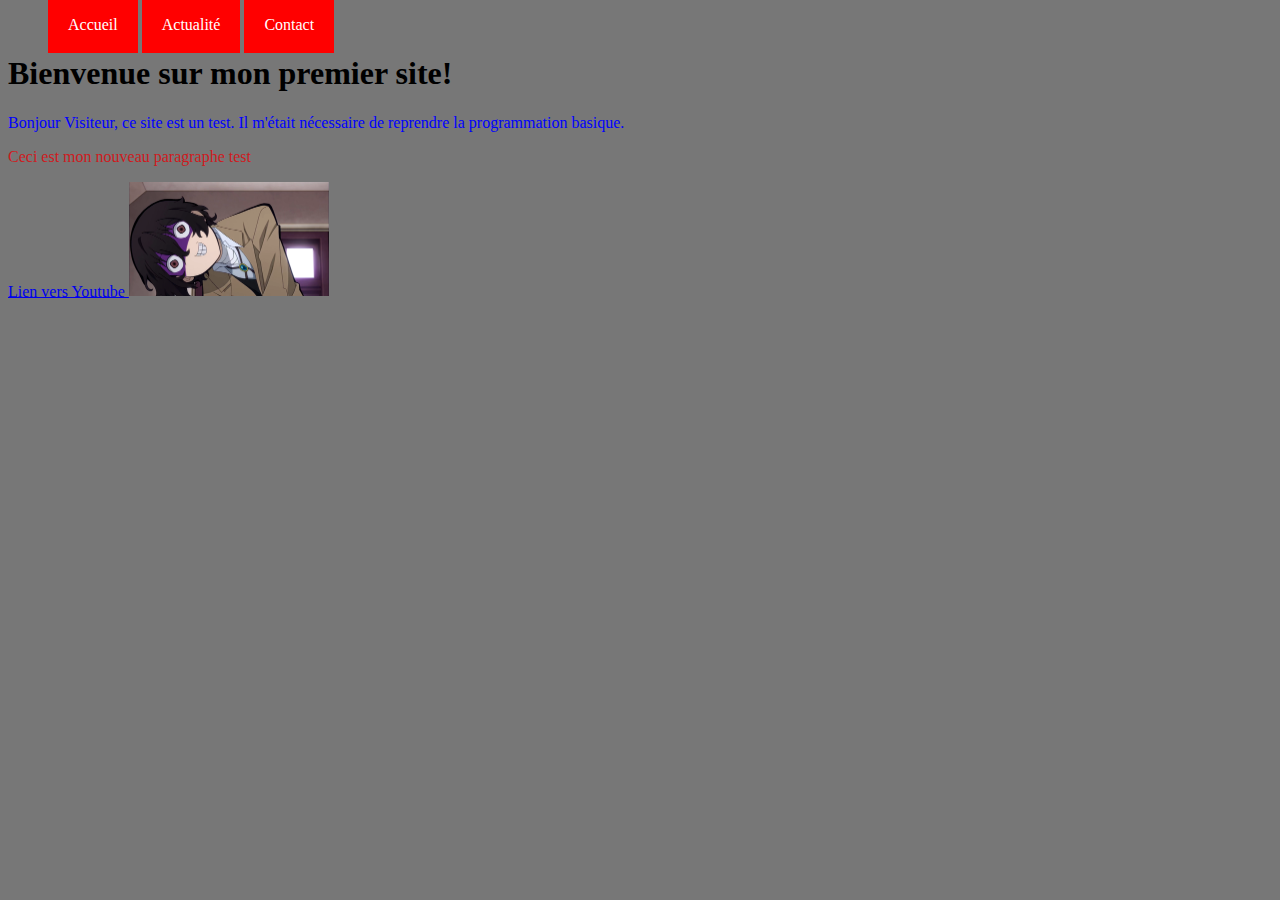
<file: Site web/index.html>
<!DOCTYPE html>
<html>

		<head>
			<title>Mon premier site</title>
			<meta charset="utf-8">
			<link rel="stylesheet" type="text/css" href="CSS/styles.css">
		</head>

		<body>

			<nav class="menu-nav">
				<ul>
					<li class="bouton">
						<a href="">
							Accueil
						</a>
					</li>
					<li class="bouton">
						<a href="news.html">
							Actualité
						</a>
					</li>
					<li class="bouton">
						<a href="contact.html">
							Contact
						</a>
					</li>
				</ul>
			</nav>

			<h1>
				Bienvenue sur mon premier site!
			</h1>

			<p class="welcome">
				Bonjour Visiteur, ce site est un test. Il m'était nécessaire de reprendre la programmation basique.
			</p>

			<p class="test">
				Ceci est mon nouveau paragraphe test
			</p>

			<a href="http://www.youtube.fr" target="_Blank"> 
			Lien vers Youtube 
			</a>

			<img src="IMG/dazai.png" width="200">

		</body>
</html>
</file>
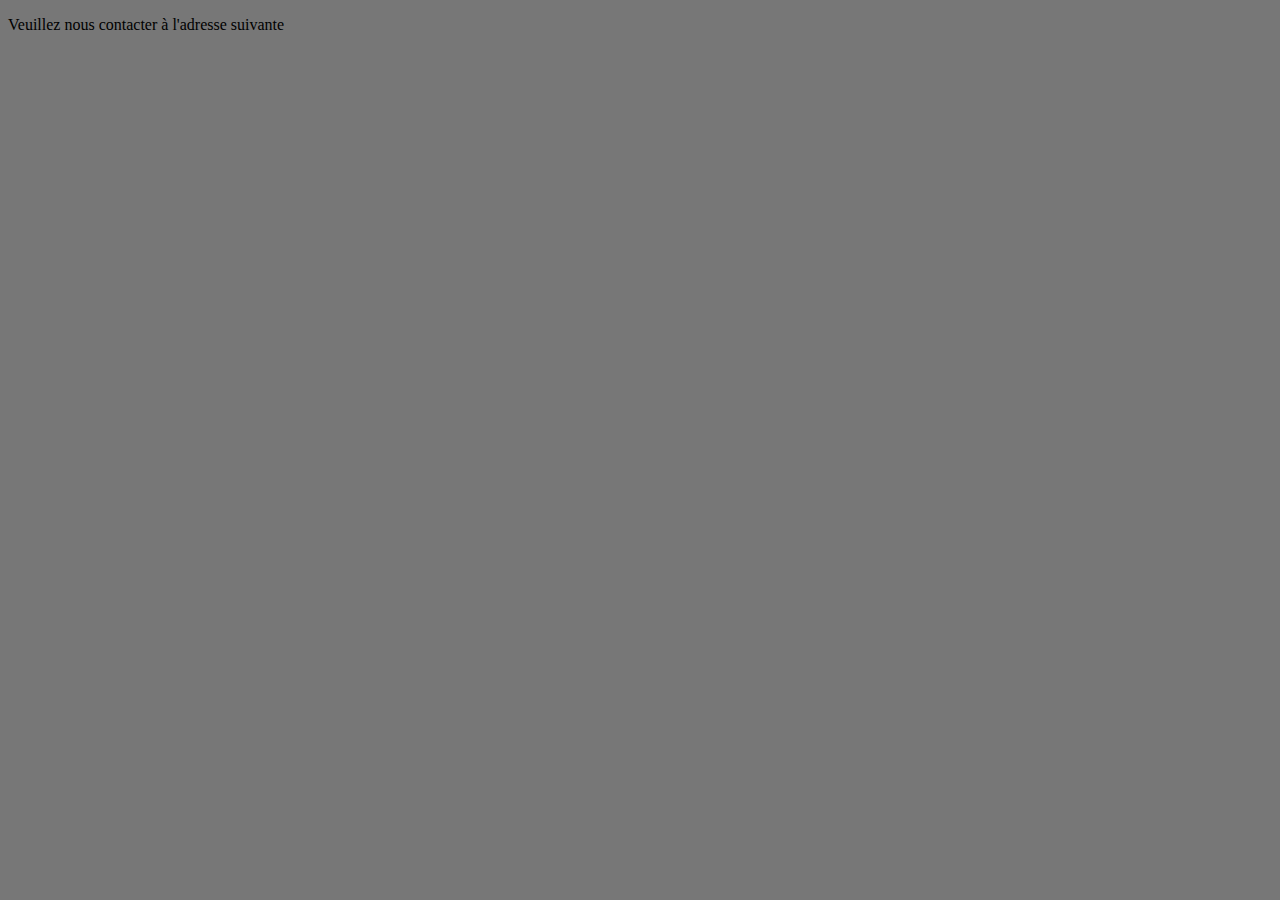
<file: Site web/contact.html>
<!DOCTYPE html>
<html>
<head>
	<title>Contactez nous</title>
	<meta charset="utf-8">
	<link rel="stylesheet" type="text/css" href="CSS/styles.css">
</head>
<body>
	<p>
		Veuillez nous contacter à l'adresse suivante
	</p>
</body>
</html>
</file>
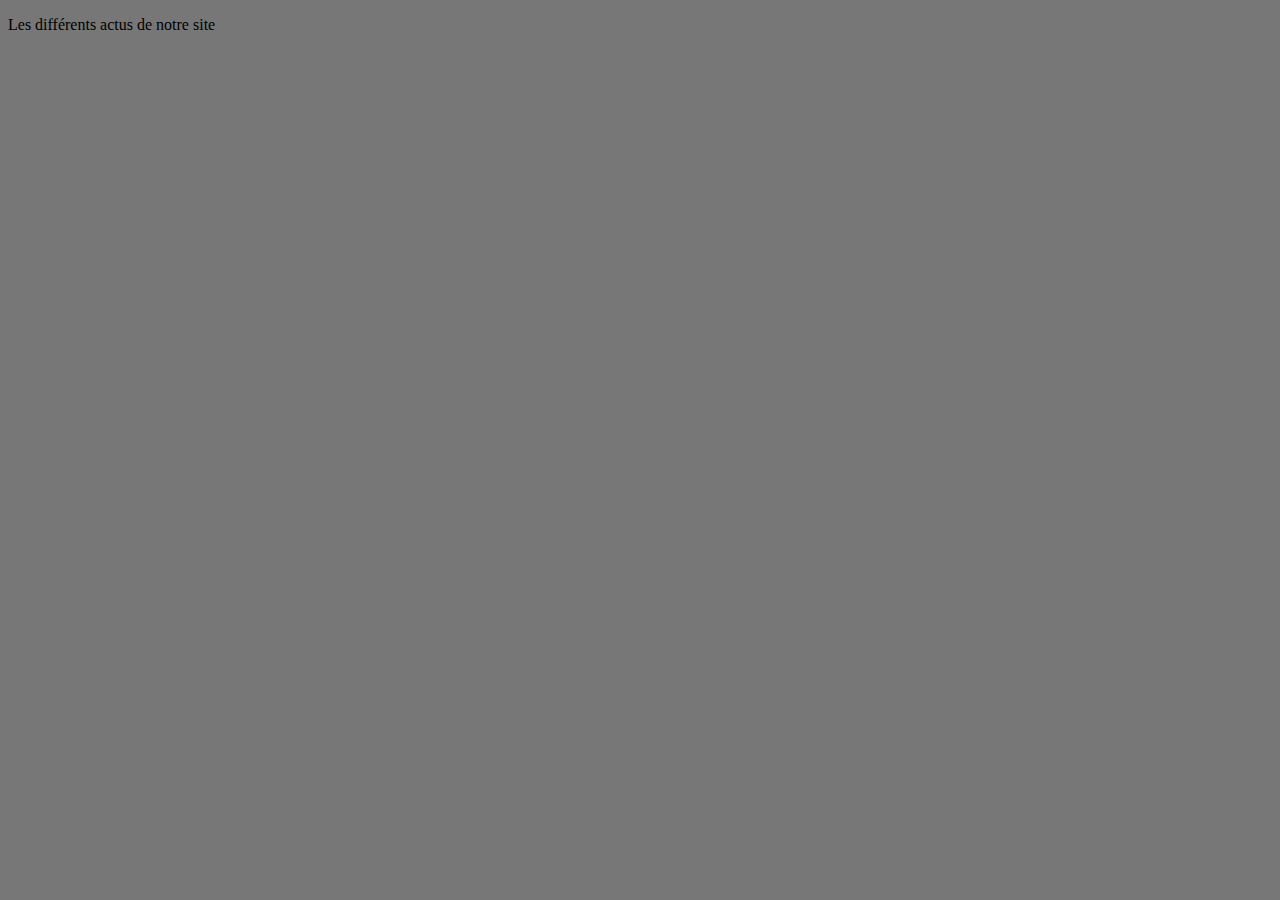
<file: Site web/news.html>
<!DOCTYPE html>
<html>
<head>
	<title>Actualités</title>
	<meta charset="utf-8">
	<link rel="stylesheet" type="text/css" href="CSS/styles.css">
</head>
<body>
	<p>
		Les différents actus de notre site
	</p>
</body>
</html>
</file>
<file: Site web/CSS/styles.css>
nav.menu-nav ul li.bouton{
	list-style-type: none;
	display: inline-block;
} 

nav.menu-nav ul li.bouton a{
	color: white;
	background-color: red;
	text-decoration: none;
	padding: 20px;
}

nav.menu-nav ul li.bouton:hover a{
	color: red;
	background-color: white;
	transition: 0.3s;
}

p.welcome{
	color: blue;
}

p.test{
	color: #CF1A20;
}

body{
	background: #777;
}
</file>
